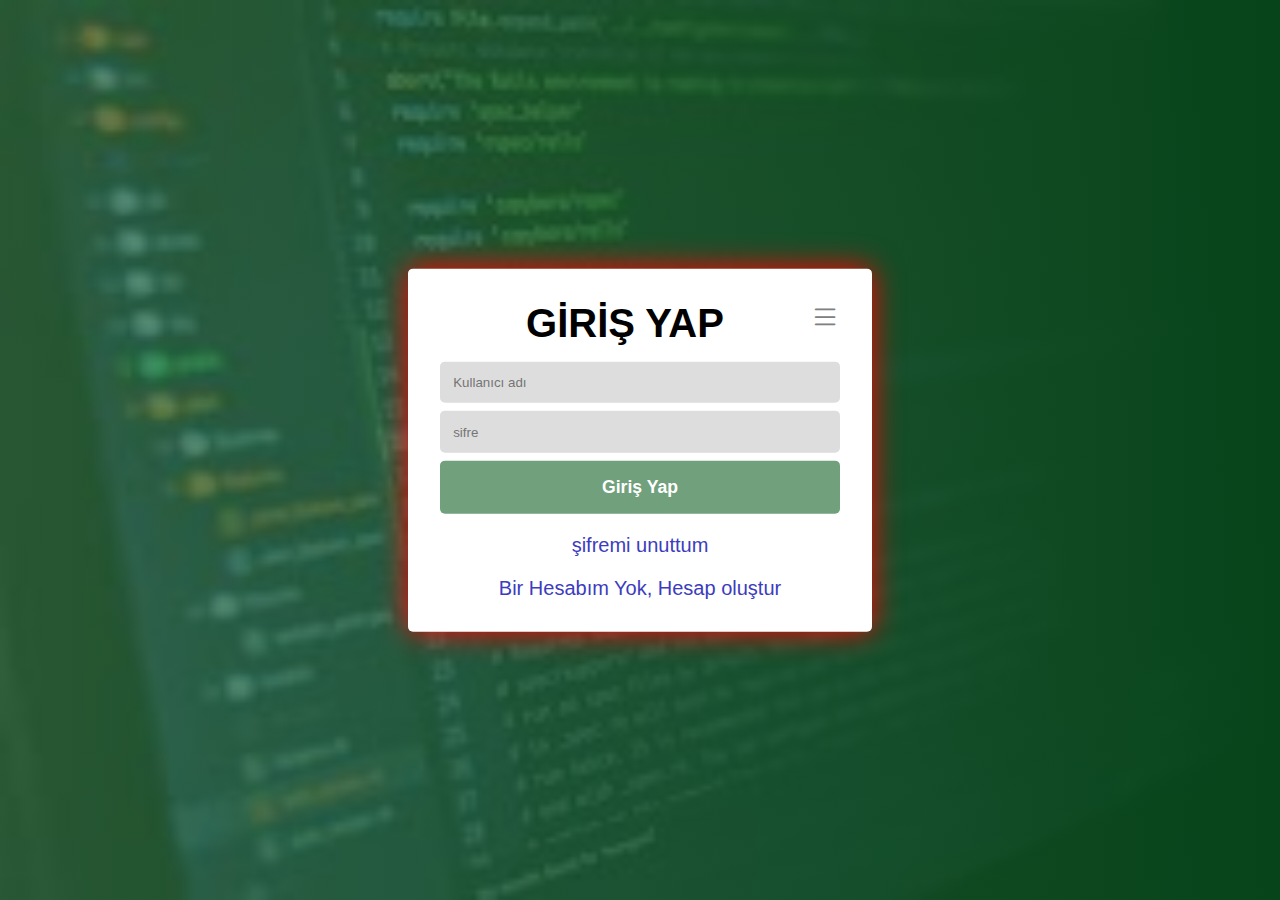
<file: index.html>
<!DOCTYPE html>
<html lang="en">
<head>
    <meta charset="UTF-8">
    <meta name="viewport" content="width=device-width, initial-scale=1.0">
    <title>Document</title>
    <link rel="stylesheet" href="stayl.css">
    <link rel="stylesheet" href="https://cdn.jsdelivr.net/npm/bootstrap-icons@1.11.1/font/bootstrap-icons.css">
</head>
<body>
    <div class="container">
      <i class="bi bi-list"></i>
    <form action=""class= "form">
        <h1 class="form__title">GİRİŞ YAP</h1>
        <div class="form_massage form__massage-error"></div>
        <div class="form__input--group">
          <input type="text"   class="form__input"aotofocus placeholder="Kullanıcı adı">
          <div class="form__input-error-massage"></div>
       
        </div> 
        
        
        <div class="form__input--group">
          <input type="password"   class="form__input"placeholder="sifre">
          <div class="form__input-error-massage"> </div>
        </div>
        

        <button class="form__button" > Giriş Yap</button>
        
        <p class="form__text">
          <a href="forgotpass.html" class="form__link"> şifremi unuttum</a>
        </p>
        <p class="form__text">
          <a href="register.html" class="form__link">Bir Hesabım Yok, Hesap oluştur</a>
        </p>
        
       </form>
    </div>
    
</body>
</html>
</file>
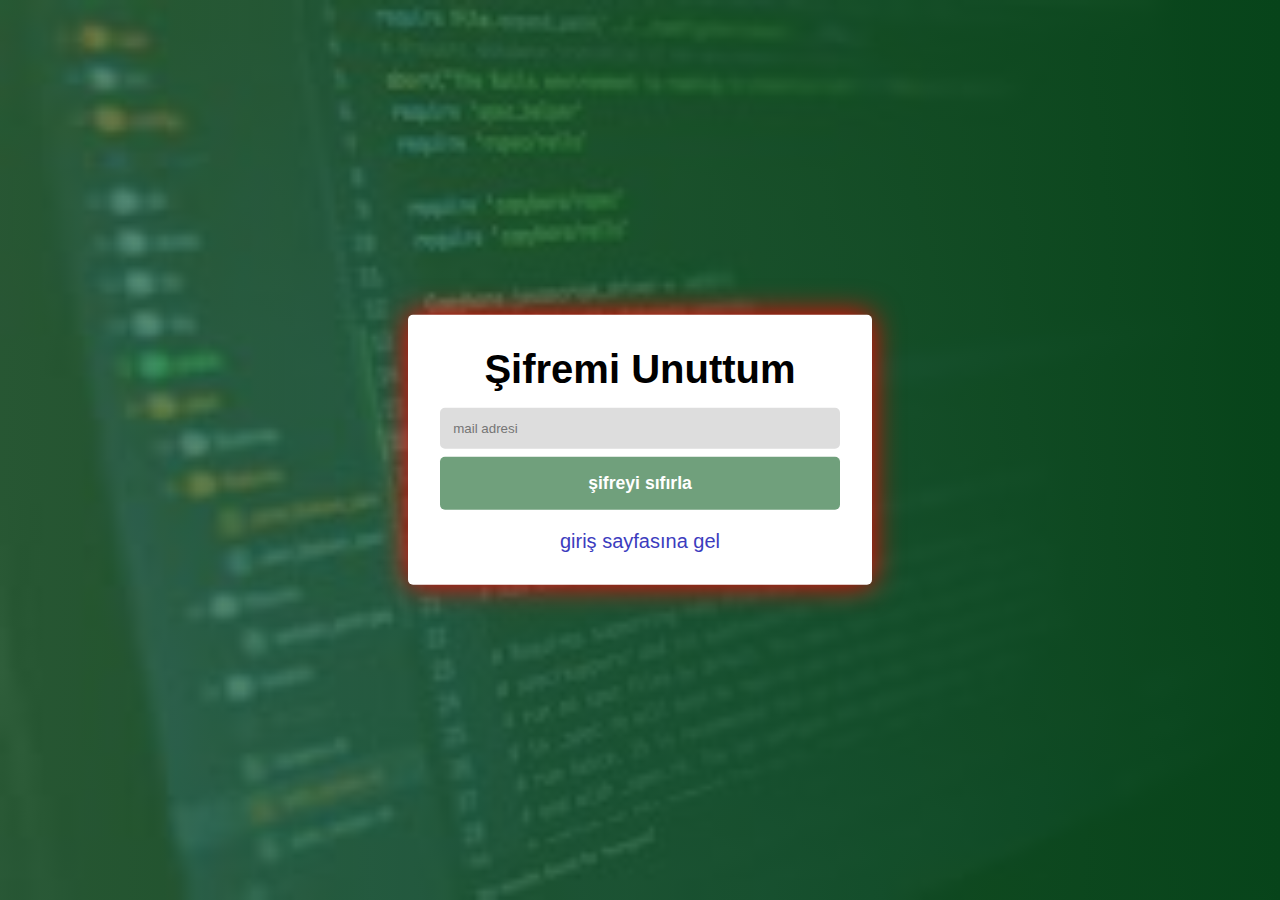
<file: forgotpass.html>
<!DOCTYPE html>
<html lang="en">
<head>
    <meta charset="UTF-8">
    <meta name="viewport" content="width=device-width, initial-scale=1.0">
    <title>Document</title>
    <link rel="stylesheet" href="stayl.css">
</head>
<body>
    <div class="container">
    <form action=""class= "form">
        <h1 class="form__title">Şifremi Unuttum</h1>
        <div class="form_massage form__massage-error"></div>
        <div class="form__input--group">
          <input type="text"   class="form__input"aotofocus placeholder="mail adresi">
          <div class="form__input-error-massage"></div>
       
        </div> 
        
        
    
        

        <button class="form__button" > şifreyi sıfırla</button>
        
        
        <p class="form__text">
          <a href="index.html" class="form__link">giriş sayfasına gel</a>
        </p>
        
       </form>
    </div>
    
</body>
</html>
</file>
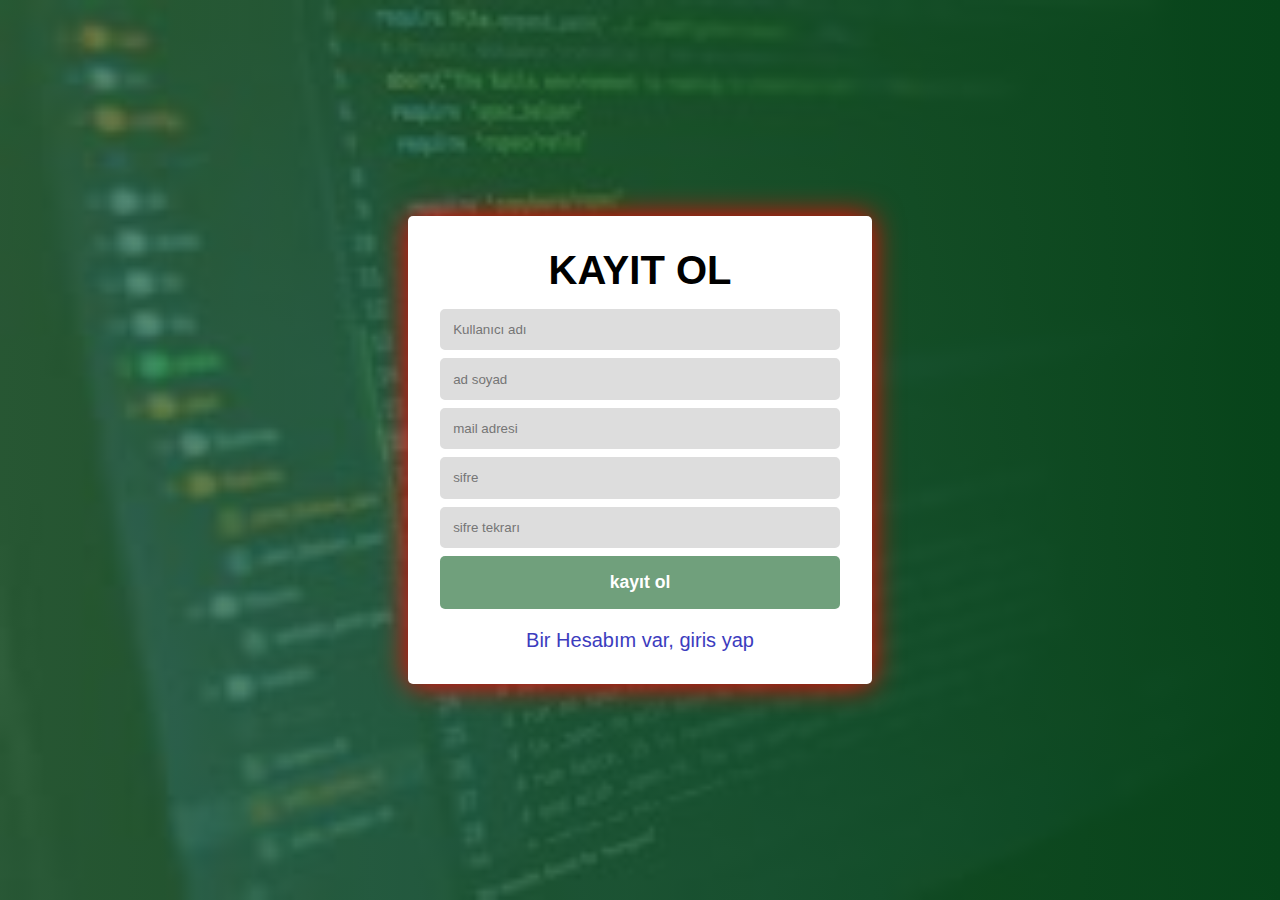
<file: register.html>
<!DOCTYPE html>
<html lang="en">
<head>
    <meta charset="UTF-8">
    <meta name="viewport" content="width=device-width, initial-scale=1.0">
    <title>Document</title>
    <link rel="stylesheet" href="stayl.css">
</head>
<body>
    <div class="container">
    <form action=""class= "form">
        <h1 class="form__title">KAYIT OL</h1>
        <div class="form_massage form__massage-error"></div>
        <div class="form__input--group">
          <input type="text"   class="form__input"aotofocus placeholder="Kullanıcı adı">
          <div class="form__input-error-massage"></div>
       
        </div> 
        <div class="form__input--group">
            <input type="text"   class="form__input" placeholder="ad soyad ">
            <div class="form__input-error-massage"></div>
         
          </div>
          <div class="form__input--group">
            <input type="text"   class="form__input" placeholder="mail adresi ">
            <div class="form__input-error-massage"></div>
         
          </div>
        <div class="form__input--group">
          <input type="password"   class="form__input"placeholder="sifre">
          <div class="form__input-error-massage"> </div>
        </div>
        <div class="form__input--group">
            <input type="password"   class="form__input"placeholder="sifre tekrarı">
            <div class="form__input-error-massage"> </div>
          </div>
        <button class="form__button" > kayıt ol</button>
        
        
        <p class="form__text">
          <a href="index.html" class="form__link">Bir Hesabım var, giris yap</a>
        </p>
        
       </form>
    </div>
    
</body>
</html>
</file>
<file: stayl.css>
@import url('https://fonts.googleapis.com/css2?family=Poppins:wght@700&display=swap');


:root{

--color-primary: rgba(51,119,68,0.7);
--color-primary-dark: rgba(7,68,26);
--color-secondary: rgb(60,60,190);
--color-error: rgb(210,40,40);
--color-success: rgba(230,209,25,0.835);
--border-radius: 5px;

--bg-color-primary: rgba(16,212,16,0.3);
--bg-color-primary-dark: rgba(1,82,1,0.6);

--regular-font-size: 20px;
--mobile-font-size: 15px;
--transition-time: .3s ;


--box-shadow: 0 0 30px red;
--input-padding: 0.7rem;
--input-regular-border: 2px solid #ddd;





}
body{

background: linear-gradient(to right, var(--color-primary), var(--color-primary-dark)), url(bg.jpeg);
background-attachment: fixed;
background-size: cover;
height: 100vh;
margin: 0;

font-size:var(--regular-font-size) ;
position: relative;

}
.container{
background-color: white;
width: 400px;
max-width: 400;
max-height: 400;
box-shadow: var(--box-shadow) ;
border-radius: var(--border-radius);
padding: 2rem;
font: 1em sans-serif;



position: absolute;
left: 50%;
top: 50%;
transform: translate(-50%,-50%);



}

.form__title{

text-align: center;
margin-bottom: 1rem;


}

.form__massage{
    text-align: center;
    margin-bottom: 1rem;
}

.form__massage-error{
text-align: center;
margin-bottom: 1rem;
color: var(--color-error);

}
.form__input{
    width: 100%;
    padding: var(--input-padding);
    box-sizing: border-box;
    border-radius: var(--border-radius);
    outline: none;
    border: var(--input-regular-border);
    background-color: #ddd;
    transition: background .3s, border-color .3s;

}
.form__input:focus{
    border-color: var(--color-primary);
    background-color: #fff;
}
.form__input-error-massage{
margin-top: .5rem;
font: .85rem;
color: var(--color-error);

}
.form__button{
width: 100%;
padding: 1rem 2rem;
font-weight: bold;
color: #fff;
background-color: var(--color-primary);
border-radius: var(--border-radius);
outline: none;
border: none;
font-size: 1.1rem;
}

.form__button:hover{
    background-color:var(--color-primary-dark);
}
.form__button:active{

    transform: scale(0.95);
}
.form__text{
text-align: center;

}
.form__link{
    color: var(--color-secondary);
    text-decoration: none;
    cursor: pointer;
}

.form__link:hover{
text-decoration: underline;

}

.form > *:first-child{
margin-top: 0;

}

.form > *:last-child{
    margin-bottom: 0;
}

.bi{
    float: right;
    font-size: 30px;
    color: grey;
}
</file>
